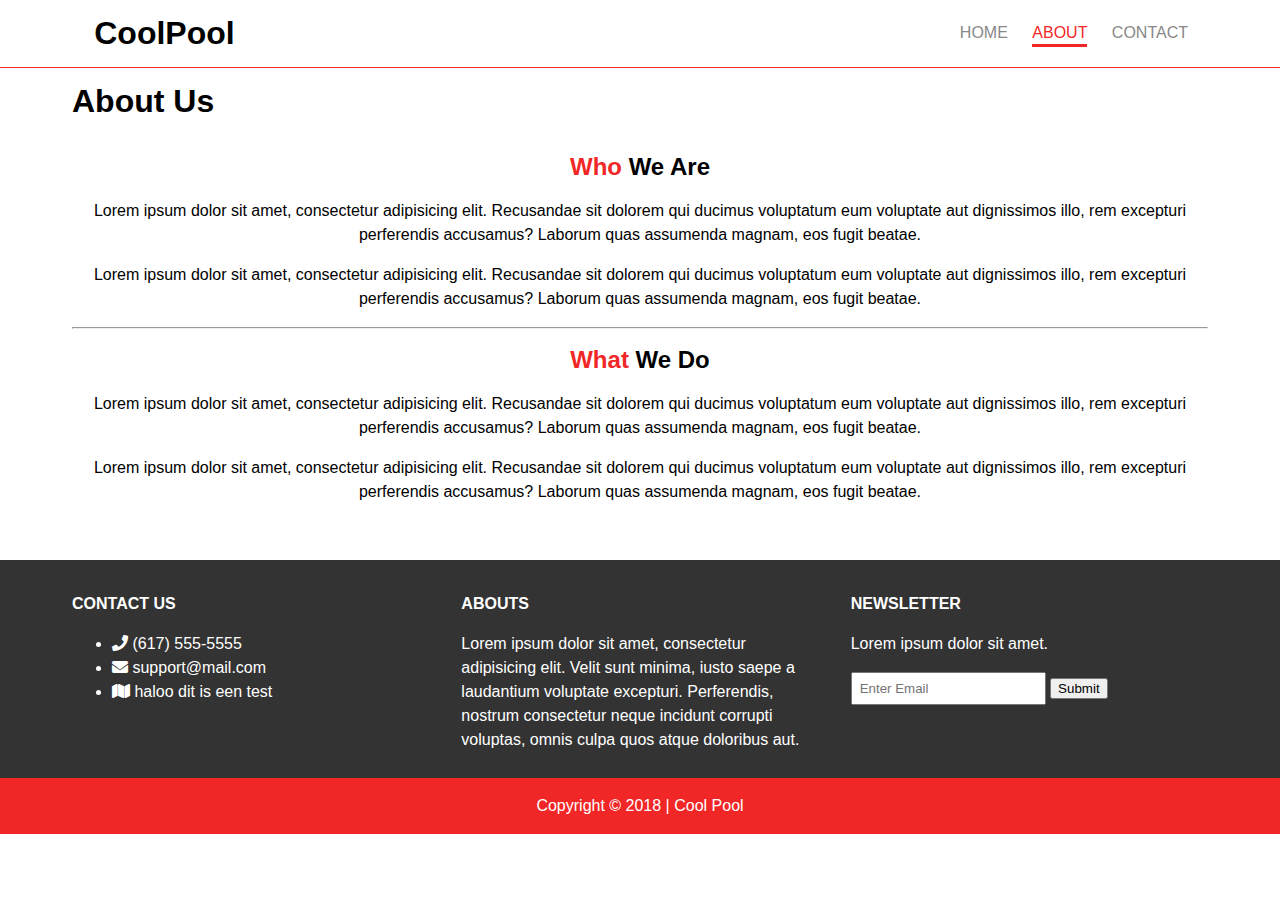
<file: about.html>
<!DOCTYPE html>
<html lang="en">
<head>
    <meta charset="UTF-8">
    <meta http-equiv="X-UA-Compatible" content="ie=edge">
    <title>Cool Pool | About</title>
    <link rel="stylesheet" href="CSS/flexboxgrid.css">
    <link rel="stylesheet" href="CSS/fontawesome-all.css">
    <link rel="stylesheet" href="CSS/style.css">
</head>
<body>
    <!-- HEADER -->
    <header id="main-header">
        <div class="container">
            <div class="row end-sm end-md end-lg center-xs middle-xs middle-sm middle-lg">
                <div class="col-xs-12 col-sm-2 col-md-2 col-lg-2">
                    <h1>CoolPool</h1>
                </div>
                <div class="col-xs-12 col-sm-10 col-md-10 col-lg-10">
                <nav id="navbar">
                    <ul>
                        <li><a href="index.html">Home</a></li>
                        <li class="current"><a href="about.html">about</a></li>
                        <li><a href="contact.html">contact</a></li>
                    </ul>
                </nav>
            </div>
        </div>
        </div>
    </header>

    <!-- SUBHEADER -->
    <section id="subheader">
        <div class="container">
            <div class="row">
                <div class="col-xs-12 col-sm-12 col-md-12 col-lg-12">
                    <h1>About Us</h1>
                </div>
            </div>
        </div>
    </section>

    <!-- MAIN PAGE -->
    <section id="page" class="about">
        <div class="container">
            <div class="row center-xs center-sm center-md center-lg">
                <div class="col-xs-12 col-sm-12 col-md-12 col-lg-12">
                    <h2><span class="primary-text">Who</span> We Are</h2>
                        <p>Lorem ipsum dolor sit amet, consectetur adipisicing elit. Recusandae sit dolorem qui ducimus voluptatum eum voluptate aut dignissimos illo, rem excepturi perferendis accusamus? Laborum quas assumenda magnam, eos fugit beatae.</p>
                        <p>Lorem ipsum dolor sit amet, consectetur adipisicing elit. Recusandae sit dolorem qui ducimus voluptatum eum voluptate aut dignissimos illo, rem excepturi perferendis accusamus? Laborum quas assumenda magnam, eos fugit beatae.</p>
                        <hr>
                        <h2><span class="primary-text">What</span> We Do</h2>
                        <p>Lorem ipsum dolor sit amet, consectetur adipisicing elit. Recusandae sit dolorem qui ducimus voluptatum eum voluptate aut dignissimos illo, rem excepturi perferendis accusamus? Laborum quas assumenda magnam, eos fugit beatae.</p>
                        <p>Lorem ipsum dolor sit amet, consectetur adipisicing elit. Recusandae sit dolorem qui ducimus voluptatum eum voluptate aut dignissimos illo, rem excepturi perferendis accusamus? Laborum quas assumenda magnam, eos fugit beatae.</p>
                </div>
            </div>
        </div>
    </section>

    <!-- COMPANY -->
    <section id="company">
        <div class="container">
            <div class="row">
                <div class="col-xs-12 col-sm-4 col-md-4 col-lg-4">
                    <h4>Contact Us</h4>
                    <ul>
                        <li><i class="fa fa-phone"></i> (617) 555-5555</li>
                        <li><i class="fa fa-envelope"></i> support@mail.com</li>
                        <li><i class="fa fa-map"></i> haloo dit is een test</li>
                    </ul>
                </div>
                <div class="col-xs-12 col-sm-4 col-md-4 col-lg-4">
                    <h4>Abouts</h4>
                    <p>Lorem ipsum dolor sit amet, consectetur adipisicing elit. Velit sunt minima, iusto saepe a laudantium voluptate excepturi. Perferendis, nostrum consectetur neque incidunt corrupti voluptas, omnis culpa quos atque doloribus aut.</p>
                </div>
                <div class="col-xs-12 col-sm-4 col-md-4 col-lg-4">
                    <h4>Newsletter</h4>
                    <p>Lorem ipsum dolor sit amet.</p>
                    <form>
                        <input type="text" name="email" placeholder="Enter Email">
                        <button type="submit" name="button">Submit</button>
                    </form>
                </div>
            </div>
        </div>
    </section>

    <!-- FOOTER -->
    <footer id="main-footer">
        <div class="container">
            <div class="row center-xs center-sm center-md center-lg">
                <div class="col-xs-12 col-sm-12 col-md-12 col-lg-12">
                    <p>Copyright &copy; 2018 | Cool Pool</p>
                </div>
            </div>
        </div>
    </footer>
</body>
</html>
</file>
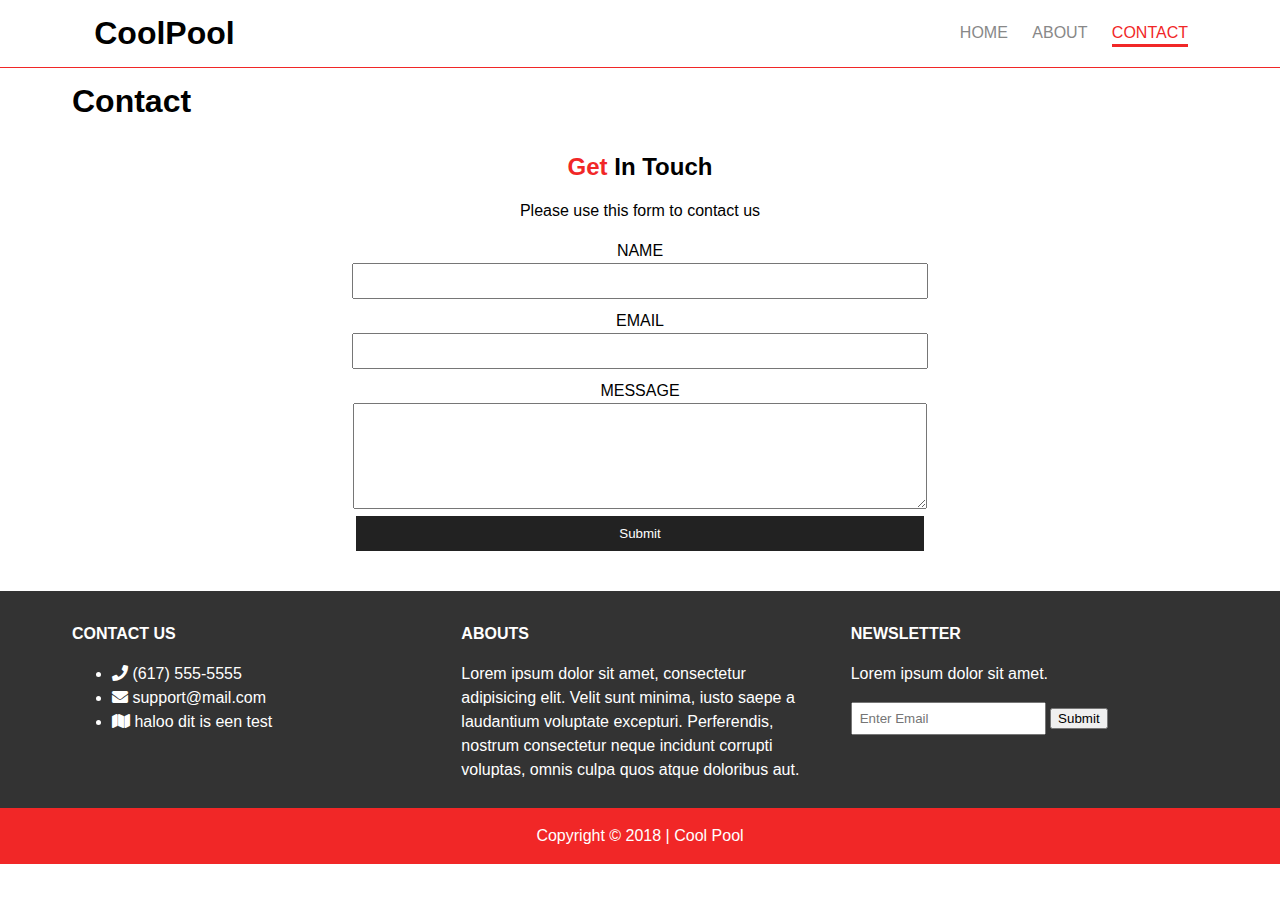
<file: contact.html>
<!DOCTYPE html>
<html lang="en">
<head>
    <meta charset="UTF-8">
    <meta http-equiv="X-UA-Compatible" content="ie=edge">
    <title>Cool Pool | Contact</title>
    <link rel="stylesheet" href="CSS/flexboxgrid.css">
    <link rel="stylesheet" href="CSS/fontawesome-all.css">
    <link rel="stylesheet" href="CSS/style.css">
</head>
<body>
    <!-- HEADER -->
    <header id="main-header">
        <div class="container">
            <div class="row end-sm end-md end-lg center-xs middle-xs middle-sm middle-lg">
                <div class="col-xs-12 col-sm-2 col-md-2 col-lg-2">
                    <h1>CoolPool</h1>
                </div>
                <div class="col-xs-12 col-sm-10 col-md-10 col-lg-10">
                <nav id="navbar">
                    <ul>
                        <li><a href="index.html">Home</a></li>
                        <li><a href="about.html">about</a></li>
                        <li class="current"><a href="contact.html">contact</a></li>
                    </ul>
                </nav>
            </div>
        </div>
        </div>
    </header>

    <!-- SUBHEADER -->
    <section id="subheader">
        <div class="container">
            <div class="row">
                <div class="col-xs-12 col-sm-12 col-md-12 col-lg-12">
                    <h1>Contact</h1>
                </div>
            </div>
        </div>
    </section>

    <!-- MAIN PAGE -->
    <section id="page" class="contact">
        <div class="container">
            <div class="row center-xs center-sm center-md center-lg">
                <div class="col-xs-12 col-sm-12 col-md-12 col-lg-12">
                    <h2><span class="primary-text">Get</span> In Touch</h2>
                    <p>Please use this form to contact us</p>
                    <form>
                        <div>
                            <label for="name">Name</label><br>
                            <input type="text" name="name">
                        </div>
                        <div>
                            <label for="email">Email</label><br>
                            <input type="text" name="email">
                        </div>
                        <div>
                            <label for="message">Message</label><br>
                            <textarea name="message"></textarea>
                        </div>
                        <button type="submit" name="button">Submit</button>
                    </form>
                </div>
            </div>
        </div>
    </section>

    <!-- COMPANY -->
    <section id="company">
        <div class="container">
            <div class="row">
                <div class="col-xs-12 col-sm-4 col-md-4 col-lg-4">
                    <h4>Contact Us</h4>
                    <ul>
                        <li><i class="fa fa-phone"></i> (617) 555-5555</li>
                        <li><i class="fa fa-envelope"></i> support@mail.com</li>
                        <li><i class="fa fa-map"></i> haloo dit is een test</li>
                    </ul>
                </div>
                <div class="col-xs-12 col-sm-4 col-md-4 col-lg-4">
                    <h4>Abouts</h4>
                    <p>Lorem ipsum dolor sit amet, consectetur adipisicing elit. Velit sunt minima, iusto saepe a laudantium voluptate excepturi. Perferendis, nostrum consectetur neque incidunt corrupti voluptas, omnis culpa quos atque doloribus aut.</p>
                </div>
                <div class="col-xs-12 col-sm-4 col-md-4 col-lg-4">
                    <h4>Newsletter</h4>
                    <p>Lorem ipsum dolor sit amet.</p>
                    <form>
                        <input type="text" name="email" placeholder="Enter Email">
                        <button type="submit" name="button">Submit</button>
                    </form>
                </div>
            </div>
        </div>
    </section>

    <!-- FOOTER -->
    <footer id="main-footer">
        <div class="container">
            <div class="row center-xs center-sm center-md center-lg">
                <div class="col-xs-12 col-sm-12 col-md-12 col-lg-12">
                    <p>Copyright &copy; 2018 | Cool Pool</p>
                </div>
            </div>
        </div>
    </footer>
</body>
</html>
</file>
<file: CSS/flexboxgrid.css>
/* Uncomment and set these variables to customize the grid. */

.container-fluid {
  margin-right: auto;
  margin-left: auto;
  padding-right: 2rem;
  padding-left: 2rem;
}

.row {
  box-sizing: border-box;
  display: -ms-flexbox;
  display: -webkit-box;
  display: flex;
  -ms-flex: 0 1 auto;
  -webkit-box-flex: 0;
  flex: 0 1 auto;
  -ms-flex-direction: row;
  -webkit-box-orient: horizontal;
  -webkit-box-direction: normal;
  flex-direction: row;
  -ms-flex-wrap: wrap;
  flex-wrap: wrap;
  margin-right: -1rem;
  margin-left: -1rem;
}

.row.reverse {
  -ms-flex-direction: row-reverse;
  -webkit-box-orient: horizontal;
  -webkit-box-direction: reverse;
  flex-direction: row-reverse;
}

.col.reverse {
  -ms-flex-direction: column-reverse;
  -webkit-box-orient: vertical;
  -webkit-box-direction: reverse;
  flex-direction: column-reverse;
}

.col-xs,
.col-xs-1,
.col-xs-2,
.col-xs-3,
.col-xs-4,
.col-xs-5,
.col-xs-6,
.col-xs-7,
.col-xs-8,
.col-xs-9,
.col-xs-10,
.col-xs-11,
.col-xs-12 {
  box-sizing: border-box;
  -ms-flex: 0 0 auto;
  -webkit-box-flex: 0;
  flex: 0 0 auto;
  padding-right: 1rem;
  padding-left: 1rem;
}

.col-xs {
  -webkit-flex-grow: 1;
  -ms-flex-positive: 1;
  -webkit-box-flex: 1;
  flex-grow: 1;
  -ms-flex-preferred-size: 0;
  flex-basis: 0;
  max-width: 100%;
}

.col-xs-1 {
  -ms-flex-preferred-size: 8.333%;
  flex-basis: 8.333%;
  max-width: 8.333%;
}

.col-xs-2 {
  -ms-flex-preferred-size: 16.667%;
  flex-basis: 16.667%;
  max-width: 16.667%;
}

.col-xs-3 {
  -ms-flex-preferred-size: 25%;
  flex-basis: 25%;
  max-width: 25%;
}

.col-xs-4 {
  -ms-flex-preferred-size: 33.333%;
  flex-basis: 33.333%;
  max-width: 33.333%;
}

.col-xs-5 {
  -ms-flex-preferred-size: 41.667%;
  flex-basis: 41.667%;
  max-width: 41.667%;
}

.col-xs-6 {
  -ms-flex-preferred-size: 50%;
  flex-basis: 50%;
  max-width: 50%;
}

.col-xs-7 {
  -ms-flex-preferred-size: 58.333%;
  flex-basis: 58.333%;
  max-width: 58.333%;
}

.col-xs-8 {
  -ms-flex-preferred-size: 66.667%;
  flex-basis: 66.667%;
  max-width: 66.667%;
}

.col-xs-9 {
  -ms-flex-preferred-size: 75%;
  flex-basis: 75%;
  max-width: 75%;
}

.col-xs-10 {
  -ms-flex-preferred-size: 83.333%;
  flex-basis: 83.333%;
  max-width: 83.333%;
}

.col-xs-11 {
  -ms-flex-preferred-size: 91.667%;
  flex-basis: 91.667%;
  max-width: 91.667%;
}

.col-xs-12 {
  -ms-flex-preferred-size: 100%;
  flex-basis: 100%;
  max-width: 100%;
}

.col-xs-offset-1 {
  margin-left: 8.333%;
}

.col-xs-offset-2 {
  margin-left: 16.667%;
}

.col-xs-offset-3 {
  margin-left: 25%;
}

.col-xs-offset-4 {
  margin-left: 33.333%;
}

.col-xs-offset-5 {
  margin-left: 41.667%;
}

.col-xs-offset-6 {
  margin-left: 50%;
}

.col-xs-offset-7 {
  margin-left: 58.333%;
}

.col-xs-offset-8 {
  margin-left: 66.667%;
}

.col-xs-offset-9 {
  margin-left: 75%;
}

.col-xs-offset-10 {
  margin-left: 83.333%;
}

.col-xs-offset-11 {
  margin-left: 91.667%;
}

.start-xs {
  -ms-flex-pack: start;
  -webkit-box-pack: start;
  justify-content: flex-start;
  text-align: start;
}

.center-xs {
  -ms-flex-pack: center;
  -webkit-box-pack: center;
  justify-content: center;
  text-align: center;
}

.end-xs {
  -ms-flex-pack: end;
  -webkit-box-pack: end;
  justify-content: flex-end;
  text-align: end;
}

.top-xs {
  -ms-flex-align: start;
  -webkit-box-align: start;
  align-items: flex-start;
}

.middle-xs {
  -ms-flex-align: center;
  -webkit-box-align: center;
  align-items: center;
}

.bottom-xs {
  -ms-flex-align: end;
  -webkit-box-align: end;
  align-items: flex-end;
}

.around-xs {
  -ms-flex-pack: distribute;
  justify-content: space-around;
}

.between-xs {
  -ms-flex-pack: justify;
  -webkit-box-pack: justify;
  justify-content: space-between;
}

.first-xs {
  -ms-flex-order: -1;
  -webkit-box-ordinal-group: 0;
  order: -1;
}

.last-xs {
  -ms-flex-order: 1;
  -webkit-box-ordinal-group: 2;
  order: 1;
}

@media only screen and (min-width: 48em) {
  .container {
    width: 46rem;
  }

  .col-sm,
  .col-sm-1,
  .col-sm-2,
  .col-sm-3,
  .col-sm-4,
  .col-sm-5,
  .col-sm-6,
  .col-sm-7,
  .col-sm-8,
  .col-sm-9,
  .col-sm-10,
  .col-sm-11,
  .col-sm-12 {
    box-sizing: border-box;
    -ms-flex: 0 0 auto;
    -webkit-box-flex: 0;
    flex: 0 0 auto;
    padding-right: 1rem;
    padding-left: 1rem;
  }

  .col-sm {
    -webkit-flex-grow: 1;
    -ms-flex-positive: 1;
    -webkit-box-flex: 1;
    flex-grow: 1;
    -ms-flex-preferred-size: 0;
    flex-basis: 0;
    max-width: 100%;
  }

  .col-sm-1 {
    -ms-flex-preferred-size: 8.333%;
    flex-basis: 8.333%;
    max-width: 8.333%;
  }

  .col-sm-2 {
    -ms-flex-preferred-size: 16.667%;
    flex-basis: 16.667%;
    max-width: 16.667%;
  }

  .col-sm-3 {
    -ms-flex-preferred-size: 25%;
    flex-basis: 25%;
    max-width: 25%;
  }

  .col-sm-4 {
    -ms-flex-preferred-size: 33.333%;
    flex-basis: 33.333%;
    max-width: 33.333%;
  }

  .col-sm-5 {
    -ms-flex-preferred-size: 41.667%;
    flex-basis: 41.667%;
    max-width: 41.667%;
  }

  .col-sm-6 {
    -ms-flex-preferred-size: 50%;
    flex-basis: 50%;
    max-width: 50%;
  }

  .col-sm-7 {
    -ms-flex-preferred-size: 58.333%;
    flex-basis: 58.333%;
    max-width: 58.333%;
  }

  .col-sm-8 {
    -ms-flex-preferred-size: 66.667%;
    flex-basis: 66.667%;
    max-width: 66.667%;
  }

  .col-sm-9 {
    -ms-flex-preferred-size: 75%;
    flex-basis: 75%;
    max-width: 75%;
  }

  .col-sm-10 {
    -ms-flex-preferred-size: 83.333%;
    flex-basis: 83.333%;
    max-width: 83.333%;
  }

  .col-sm-11 {
    -ms-flex-preferred-size: 91.667%;
    flex-basis: 91.667%;
    max-width: 91.667%;
  }

  .col-sm-12 {
    -ms-flex-preferred-size: 100%;
    flex-basis: 100%;
    max-width: 100%;
  }

  .col-sm-offset-1 {
    margin-left: 8.333%;
  }

  .col-sm-offset-2 {
    margin-left: 16.667%;
  }

  .col-sm-offset-3 {
    margin-left: 25%;
  }

  .col-sm-offset-4 {
    margin-left: 33.333%;
  }

  .col-sm-offset-5 {
    margin-left: 41.667%;
  }

  .col-sm-offset-6 {
    margin-left: 50%;
  }

  .col-sm-offset-7 {
    margin-left: 58.333%;
  }

  .col-sm-offset-8 {
    margin-left: 66.667%;
  }

  .col-sm-offset-9 {
    margin-left: 75%;
  }

  .col-sm-offset-10 {
    margin-left: 83.333%;
  }

  .col-sm-offset-11 {
    margin-left: 91.667%;
  }

  .start-sm {
    -ms-flex-pack: start;
    -webkit-box-pack: start;
    justify-content: flex-start;
    text-align: start;
  }

  .center-sm {
    -ms-flex-pack: center;
    -webkit-box-pack: center;
    justify-content: center;
    text-align: center;
  }

  .end-sm {
    -ms-flex-pack: end;
    -webkit-box-pack: end;
    justify-content: flex-end;
    text-align: end;
  }

  .top-sm {
    -ms-flex-align: start;
    -webkit-box-align: start;
    align-items: flex-start;
  }

  .middle-sm {
    -ms-flex-align: center;
    -webkit-box-align: center;
    align-items: center;
  }

  .bottom-sm {
    -ms-flex-align: end;
    -webkit-box-align: end;
    align-items: flex-end;
  }

  .around-sm {
    -ms-flex-pack: distribute;
    justify-content: space-around;
  }

  .between-sm {
    -ms-flex-pack: justify;
    -webkit-box-pack: justify;
    justify-content: space-between;
  }

  .first-sm {
    -ms-flex-order: -1;
    -webkit-box-ordinal-group: 0;
    order: -1;
  }

  .last-sm {
    -ms-flex-order: 1;
    -webkit-box-ordinal-group: 2;
    order: 1;
  }
}

@media only screen and (min-width: 62em) {
  .container {
    width: 61rem;
  }

  .col-md,
  .col-md-1,
  .col-md-2,
  .col-md-3,
  .col-md-4,
  .col-md-5,
  .col-md-6,
  .col-md-7,
  .col-md-8,
  .col-md-9,
  .col-md-10,
  .col-md-11,
  .col-md-12 {
    box-sizing: border-box;
    -ms-flex: 0 0 auto;
    -webkit-box-flex: 0;
    flex: 0 0 auto;
    padding-right: 1rem;
    padding-left: 1rem;
  }

  .col-md {
    -webkit-flex-grow: 1;
    -ms-flex-positive: 1;
    -webkit-box-flex: 1;
    flex-grow: 1;
    -ms-flex-preferred-size: 0;
    flex-basis: 0;
    max-width: 100%;
  }

  .col-md-1 {
    -ms-flex-preferred-size: 8.333%;
    flex-basis: 8.333%;
    max-width: 8.333%;
  }

  .col-md-2 {
    -ms-flex-preferred-size: 16.667%;
    flex-basis: 16.667%;
    max-width: 16.667%;
  }

  .col-md-3 {
    -ms-flex-preferred-size: 25%;
    flex-basis: 25%;
    max-width: 25%;
  }

  .col-md-4 {
    -ms-flex-preferred-size: 33.333%;
    flex-basis: 33.333%;
    max-width: 33.333%;
  }

  .col-md-5 {
    -ms-flex-preferred-size: 41.667%;
    flex-basis: 41.667%;
    max-width: 41.667%;
  }

  .col-md-6 {
    -ms-flex-preferred-size: 50%;
    flex-basis: 50%;
    max-width: 50%;
  }

  .col-md-7 {
    -ms-flex-preferred-size: 58.333%;
    flex-basis: 58.333%;
    max-width: 58.333%;
  }

  .col-md-8 {
    -ms-flex-preferred-size: 66.667%;
    flex-basis: 66.667%;
    max-width: 66.667%;
  }

  .col-md-9 {
    -ms-flex-preferred-size: 75%;
    flex-basis: 75%;
    max-width: 75%;
  }

  .col-md-10 {
    -ms-flex-preferred-size: 83.333%;
    flex-basis: 83.333%;
    max-width: 83.333%;
  }

  .col-md-11 {
    -ms-flex-preferred-size: 91.667%;
    flex-basis: 91.667%;
    max-width: 91.667%;
  }

  .col-md-12 {
    -ms-flex-preferred-size: 100%;
    flex-basis: 100%;
    max-width: 100%;
  }

  .col-md-offset-1 {
    margin-left: 8.333%;
  }

  .col-md-offset-2 {
    margin-left: 16.667%;
  }

  .col-md-offset-3 {
    margin-left: 25%;
  }

  .col-md-offset-4 {
    margin-left: 33.333%;
  }

  .col-md-offset-5 {
    margin-left: 41.667%;
  }

  .col-md-offset-6 {
    margin-left: 50%;
  }

  .col-md-offset-7 {
    margin-left: 58.333%;
  }

  .col-md-offset-8 {
    margin-left: 66.667%;
  }

  .col-md-offset-9 {
    margin-left: 75%;
  }

  .col-md-offset-10 {
    margin-left: 83.333%;
  }

  .col-md-offset-11 {
    margin-left: 91.667%;
  }

  .start-md {
    -ms-flex-pack: start;
    -webkit-box-pack: start;
    justify-content: flex-start;
    text-align: start;
  }

  .center-md {
    -ms-flex-pack: center;
    -webkit-box-pack: center;
    justify-content: center;
    text-align: center;
  }

  .end-md {
    -ms-flex-pack: end;
    -webkit-box-pack: end;
    justify-content: flex-end;
    text-align: end;
  }

  .top-md {
    -ms-flex-align: start;
    -webkit-box-align: start;
    align-items: flex-start;
  }

  .middle-md {
    -ms-flex-align: center;
    -webkit-box-align: center;
    align-items: center;
  }

  .bottom-md {
    -ms-flex-align: end;
    -webkit-box-align: end;
    align-items: flex-end;
  }

  .around-md {
    -ms-flex-pack: distribute;
    justify-content: space-around;
  }

  .between-md {
    -ms-flex-pack: justify;
    -webkit-box-pack: justify;
    justify-content: space-between;
  }

  .first-md {
    -ms-flex-order: -1;
    -webkit-box-ordinal-group: 0;
    order: -1;
  }

  .last-md {
    -ms-flex-order: 1;
    -webkit-box-ordinal-group: 2;
    order: 1;
  }
}

@media only screen and (min-width: 75em) {
  .container {
    width: 71rem;
  }

  .col-lg,
  .col-lg-1,
  .col-lg-2,
  .col-lg-3,
  .col-lg-4,
  .col-lg-5,
  .col-lg-6,
  .col-lg-7,
  .col-lg-8,
  .col-lg-9,
  .col-lg-10,
  .col-lg-11,
  .col-lg-12 {
    box-sizing: border-box;
    -ms-flex: 0 0 auto;
    -webkit-box-flex: 0;
    flex: 0 0 auto;
    padding-right: 1rem;
    padding-left: 1rem;
  }

  .col-lg {
    -webkit-flex-grow: 1;
    -ms-flex-positive: 1;
    -webkit-box-flex: 1;
    flex-grow: 1;
    -ms-flex-preferred-size: 0;
    flex-basis: 0;
    max-width: 100%;
  }

  .col-lg-1 {
    -ms-flex-preferred-size: 8.333%;
    flex-basis: 8.333%;
    max-width: 8.333%;
  }

  .col-lg-2 {
    -ms-flex-preferred-size: 16.667%;
    flex-basis: 16.667%;
    max-width: 16.667%;
  }

  .col-lg-3 {
    -ms-flex-preferred-size: 25%;
    flex-basis: 25%;
    max-width: 25%;
  }

  .col-lg-4 {
    -ms-flex-preferred-size: 33.333%;
    flex-basis: 33.333%;
    max-width: 33.333%;
  }

  .col-lg-5 {
    -ms-flex-preferred-size: 41.667%;
    flex-basis: 41.667%;
    max-width: 41.667%;
  }

  .col-lg-6 {
    -ms-flex-preferred-size: 50%;
    flex-basis: 50%;
    max-width: 50%;
  }

  .col-lg-7 {
    -ms-flex-preferred-size: 58.333%;
    flex-basis: 58.333%;
    max-width: 58.333%;
  }

  .col-lg-8 {
    -ms-flex-preferred-size: 66.667%;
    flex-basis: 66.667%;
    max-width: 66.667%;
  }

  .col-lg-9 {
    -ms-flex-preferred-size: 75%;
    flex-basis: 75%;
    max-width: 75%;
  }

  .col-lg-10 {
    -ms-flex-preferred-size: 83.333%;
    flex-basis: 83.333%;
    max-width: 83.333%;
  }

  .col-lg-11 {
    -ms-flex-preferred-size: 91.667%;
    flex-basis: 91.667%;
    max-width: 91.667%;
  }

  .col-lg-12 {
    -ms-flex-preferred-size: 100%;
    flex-basis: 100%;
    max-width: 100%;
  }

  .col-lg-offset-1 {
    margin-left: 8.333%;
  }

  .col-lg-offset-2 {
    margin-left: 16.667%;
  }

  .col-lg-offset-3 {
    margin-left: 25%;
  }

  .col-lg-offset-4 {
    margin-left: 33.333%;
  }

  .col-lg-offset-5 {
    margin-left: 41.667%;
  }

  .col-lg-offset-6 {
    margin-left: 50%;
  }

  .col-lg-offset-7 {
    margin-left: 58.333%;
  }

  .col-lg-offset-8 {
    margin-left: 66.667%;
  }

  .col-lg-offset-9 {
    margin-left: 75%;
  }

  .col-lg-offset-10 {
    margin-left: 83.333%;
  }

  .col-lg-offset-11 {
    margin-left: 91.667%;
  }

  .start-lg {
    -ms-flex-pack: start;
    -webkit-box-pack: start;
    justify-content: flex-start;
    text-align: start;
  }

  .center-lg {
    -ms-flex-pack: center;
    -webkit-box-pack: center;
    justify-content: center;
    text-align: center;
  }

  .end-lg {
    -ms-flex-pack: end;
    -webkit-box-pack: end;
    justify-content: flex-end;
    text-align: end;
  }

  .top-lg {
    -ms-flex-align: start;
    -webkit-box-align: start;
    align-items: flex-start;
  }

  .middle-lg {
    -ms-flex-align: center;
    -webkit-box-align: center;
    align-items: center;
  }

  .bottom-lg {
    -ms-flex-align: end;
    -webkit-box-align: end;
    align-items: flex-end;
  }

  .around-lg {
    -ms-flex-pack: distribute;
    justify-content: space-around;
  }

  .between-lg {
    -ms-flex-pack: justify;
    -webkit-box-pack: justify;
    justify-content: space-between;
  }

  .first-lg {
    -ms-flex-order: -1;
    -webkit-box-ordinal-group: 0;
    order: -1;
  }

  .last-lg {
    -ms-flex-order: 1;
    -webkit-box-ordinal-group: 2;
    order: 1;
  }
}
</file>
<file: CSS/style.css>
body{
    font-family: 'Open-Sans', sans-serif;
    font-size: 16px;
    line-height: 1.5em;
    margin: 0;
    padding: 0;
}

img{
    width: 100%;

}

.container{
    margin: auto;
}
/* COMMON CLASSES */
.primary-text{
    color: #F12727;
}

.primary-background{
    background: #F12727;
}

/* HEADER */
#main-header{
    border-bottom: 1px solid #F12727;
}

/* NAVBAR */
#navbar{
    text-transform: uppercase;
}

#navbar li{
    display: inline;
    padding-right: 20px;
    list-style: none;

}

#navbar a{
    text-decoration: none;
    color: #888;
}

#navbar li.current a, #navbar a:hover{
    color: #F12727;
    border-bottom: 3px solid #F12727;
    padding-bottom: 3px;
}

/* SHOWCASE */
#showcase{
    background: url('../images/cool1.jpg') no-repeat center center;
    border-bottom: 1px solid #F12727;
    margin-bottom: 30px;
}

#showcase .row{
    height: 600px;
}

#showcase h1{
    font-size: 50px;
    margin: 0;
    padding-bottom: 20px;
}

#showcase p{
    color: #ccc;
    margin: 0;
}

#showcase .showcase-content{
    background: #333;
    color: #fff;
    border-radius: 50px;
    padding: 20px;
    opacity: 0.9;
}

/* FEATURES */
#features h2{
    font-size: 35px;
    margin: 0;
    padding-bottom: 10px;
}

#features p{
    color: #888;
    margin: 0px;
    margin-bottom: 40px;
}

#features .fa{
    font-size: 60px;
    color: #F12727;
}

/* INFO */

#info{
    background: #333 url('../images/info-bg.jpg') no-repeat;
    color: #fff;
}

#info h2{
    font-size: 35px;
    margin: 0;
    padding-bottom: 10px;

}

#info ul{

    list-style: none;
    padding: 0;

}

#info li{
    line-height: 2em;
    font-size: 20px;
}

#company{
    background: #333;
    color: #fff;
    padding:  10px 0;
}

#company h4{
    text-transform: uppercase;
    margin-bottom: 0;
}

#compay ul{
    padding: 0;
    list-style: none;
    line-height: 2em;

}

#company input[type="text"]{
    padding: 7px;
}

#company buttton{
    background: #222;
    color: #fff;
    padding: 10px;
    border: 0;
}

/* FOOTER */

#main-footer{
    background: #F12727;
    color: #fff;
}

/* PAGE  */

#page{
    margin-bottom: 40px;
}

/* CONTACT */

#contact form{
    background: #333;
    color: #fff;
    padding: 20px;
}

.contact form input[type="text"]{
    width: 50%;
    height: 30px;
    margin-bottom: 10px;
}

.contact form textarea{
    width: 50%;
    height: 100px;
}

.contact form button{
    width: 50%;
    padding: 10px 0;
    border: 0;
    background: #222;
    color: #fff;
}

.contact form label{
    text-transform: uppercase;
}


/* MEDIA QUERIES */

@media(max-width:800px){
    #showcase h1{
        font-size: 30px;
    }
}

@media(max-width:500px){
    #showcase .showcase-content{
        padding: 40px 10px;
    }
}
</file>
